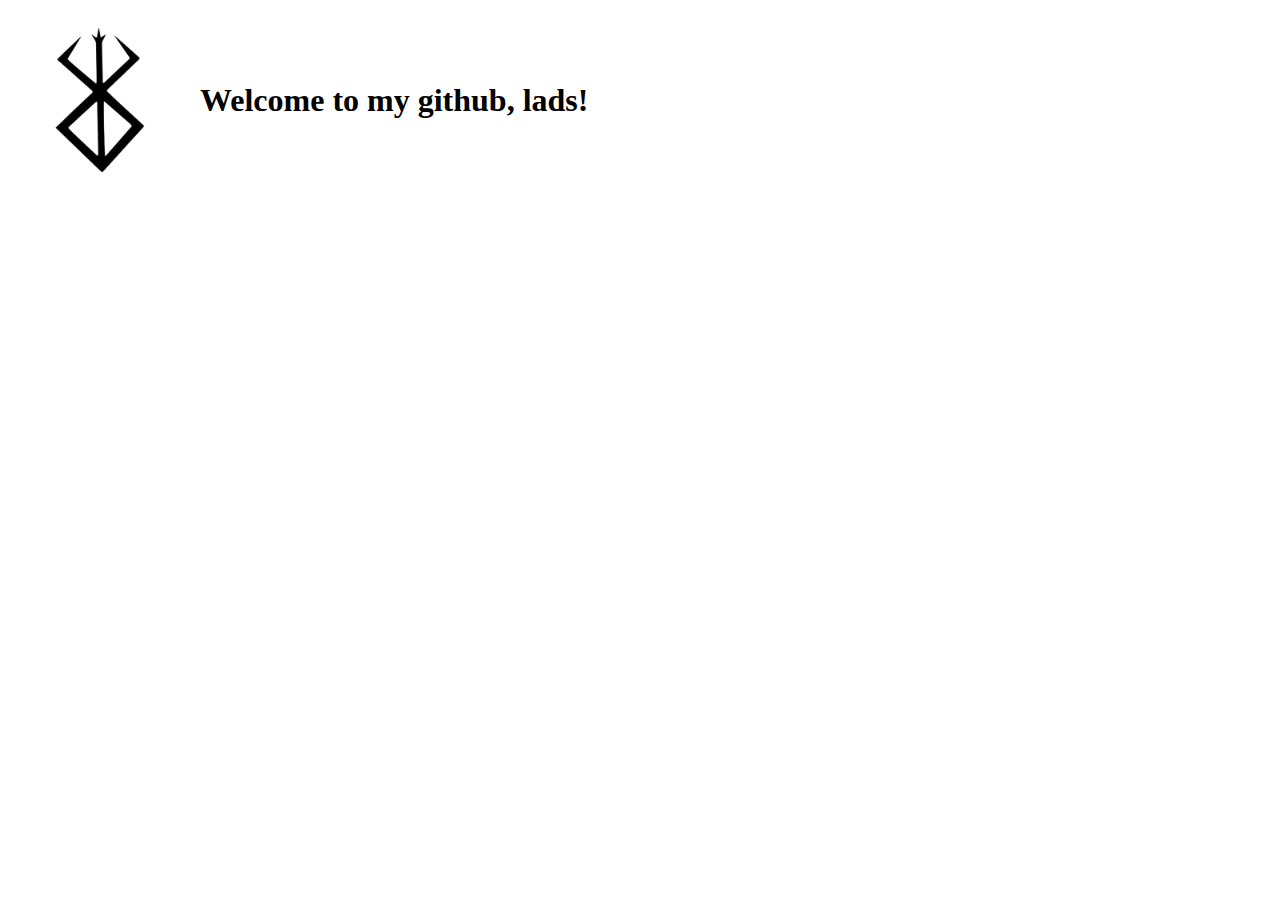
<file: index.html>
<!DOCTYPE html>
<html lang="en">
<head>
    <meta charset="UTF-8">
    <meta http-equiv="X-UA-Compatible" content="IE=edge">
    <meta name="viewport" content="width=device-width, initial-scale=1.0">
    <title>Document</title>
    <link rel="stylesheet" href="style.css">
</head>
<body>
    <nav class="nav_logo">
        <img src="./assets/art.png" class="nav_logo-img" alt="">
        <h1>Welcome to my github, lads!</h1>
    </nav>
</body>
</html>
</file>
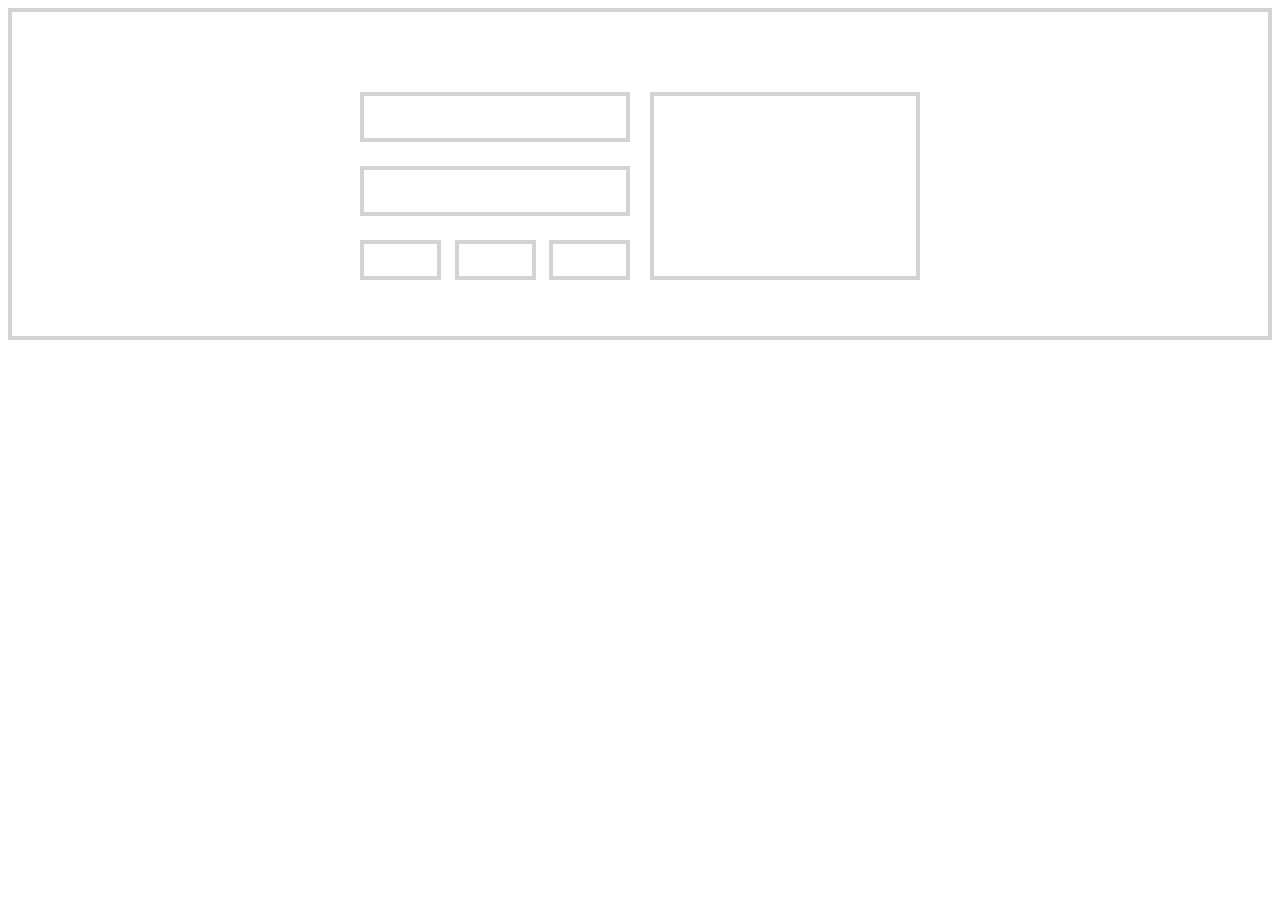
<file: flex/index.html>
<!DOCTYPE html>
<html lang="en">
<head>
    <meta charset="UTF-8">
    <meta http-equiv="X-UA-Compatible" content="IE=edge">
    <meta name="viewport" content="width=device-width, initial-scale=1.0">
    <title>Document</title>
    <link rel="stylesheet" href="./styles.css">
</head>
<body>
    <div class="container">
        <div class="row">
            <div class="box box-wrapper">
                <div class="box box-small"></div>
                <div class="box box-small"></div>
                <div class="tiny-wrapper">
                    <div class="box box-tiny"></div>
                    <div class="box box-tiny"></div>
                    <div class="box box-tiny"></div>
                </div>
            </div>
            <div class="box box-large"></div>
        </div>
    </div>
</body>
</html>
</file>
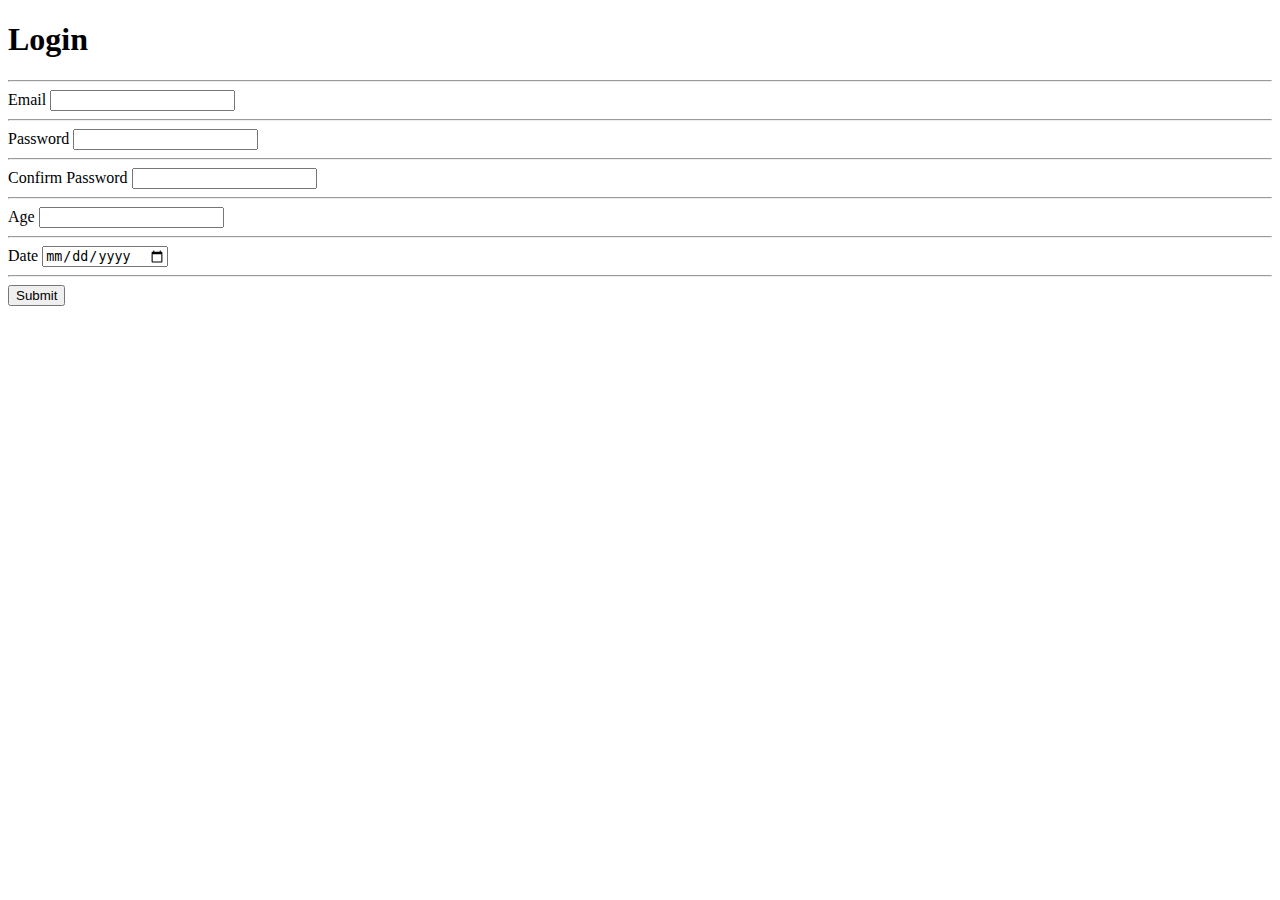
<file: login.html>
<!DOCTYPE html>
<html lang="en">
<head>
    <meta charset="UTF-8">
    <meta http-equiv="X-UA-Compatible" content="IE=edge">
    <meta name="viewport" content="width=device-width, initial-scale=1.0">
    <title>Document</title>
</head>
<body>
    <h1>Login</h1>
    <form>
        <hr>
        <div>
            <label>Email</label>
            <input type="email" required/>
        </div>
        <hr>
        <div>
            <label>Password</label>
            <input type="password" />
        </div>
        <hr>
        <div>
            <label>Confirm <span>Password</span></label>
            <input type="password" />
        </div>
        <hr>
        <div>
            <label>Age</label>
            <input type="number" />
        </div>
        <hr>
        <div>
            <label>Date</label>
            <input type="date" />
        </div>
        <hr>
        <button>Submit</button>
    </form>
</body>
</html>
</file>
<file: style.css>
*{
    box-sizing: border-box;
    padding: 0;
    margin: 0;
}

.nav_logo {
    display: flex;
    align-items: center;
}

.nav_logo-img {
    height: 200px;
}
</file>
<file: flex/styles.css>
* {
    box-sizing: border-box;
}

.container {
    border: 4px solid lightgray;
    padding: 80px 24px 56px 24px;
}

.row {
    width: 100%;
    max-width: 600px;
    margin: 0 auto -24px auto;
    display: flex;
    justify-content: space-evenly;
}

.box-small {
    border: 4px solid lightgray;
    height: 50px;
    margin-bottom: 24px;
}

.box-wrapper {
    width: 45%;
}

.box-tiny {
    border: 4px solid lightgray;
    height: 40px;
    width: 30%;
}

.tiny-wrapper {
    display: flex;
    justify-content: space-between;
    margin-bottom: 24px;
}

.box-large {
    border: 4px solid lightgray;
    width: 45%;
    margin-bottom: 24px;
}
</file>
